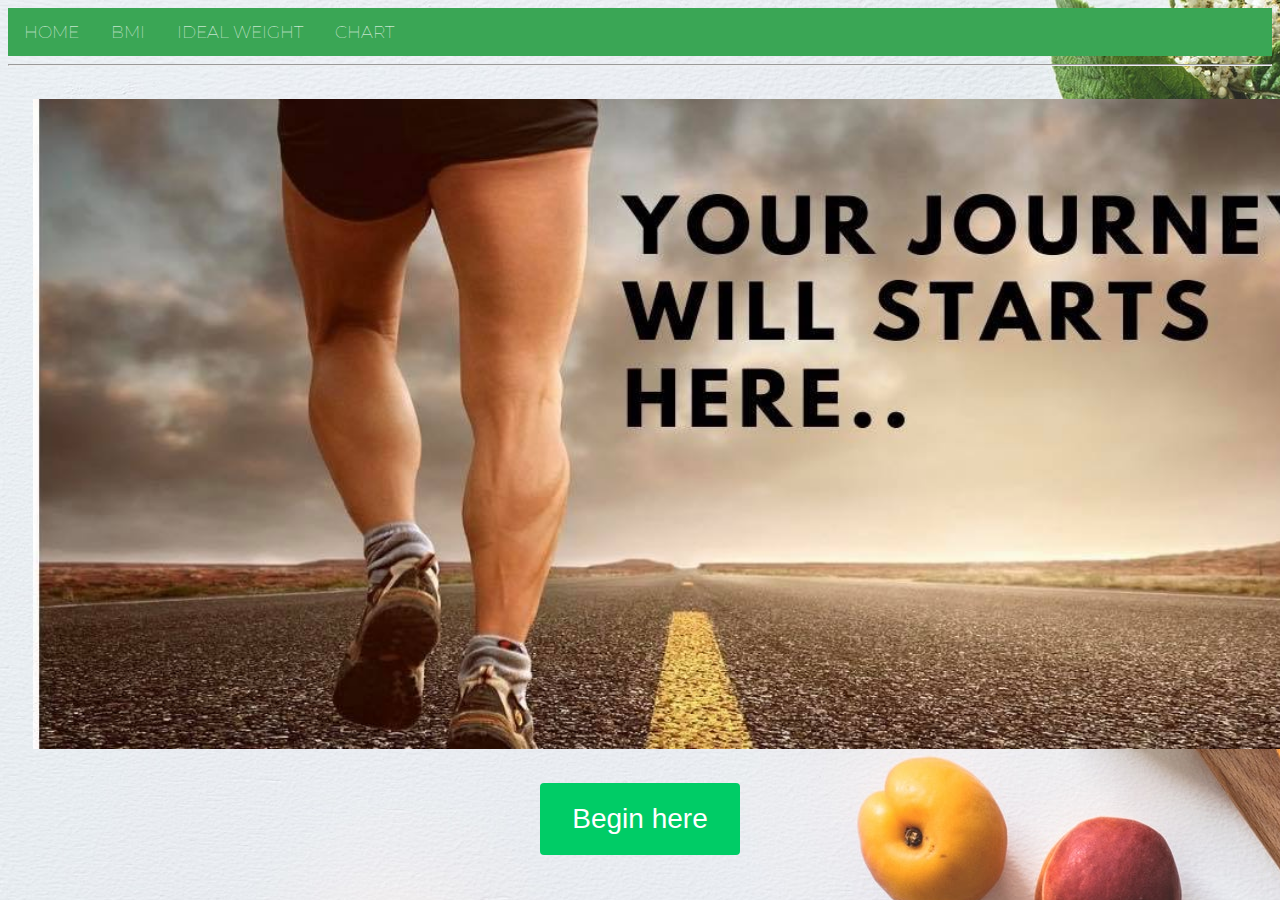
<file: index.html>
<!DOCTYPE html>
<html lang="en">

<head>
    <meta charset="utf-8">
    <script src="https://code.jquery.com/jquery-3.3.1.min.js" integrity="sha256-FgpCb/KJQlLNfOu91ta32o/NMZxltwRo8QtmkMRdAu8=" crossorigin="anonymous"></script>
    <title>Community calculator</title>
    <meta name="viewport" content="width=device-width">
    <link href="style/styles.css" rel="stylesheet" type="text/css" />
    <link rel="stylesheet" href="https://cdnjs.cloudflare.com/ajax/libs/font-awesome/4.7.0/css/font-awesome.min.css">
</head>

<body background="images/bg1.jpg">
    <header>
        <div class="topnav">
            <a href="index.html">Home</a>
            <a href="pages/calculator.html"> BMI</a>
            <a href="pages/calculator3.html"> Ideal weight</a>
            <a href="pages/chart.html"> Chart </a>
        </div>
        <div align="center"></div>

    </header>

    <section>
        <hr>
        <div align="center">

            <img src="images/journey5.jpeg" class="run" alt="pic of weight loss">

            <a href="pages/calculator.html"><button class="here"><span>Begin here</span></button></a>
        </div>
    </section>

    <footer>

    </footer>
    <script src="js/jquery-3.3.1.min.js"> </script>
    <script src="js/main.js"></script>
</body>

</html>
</file>
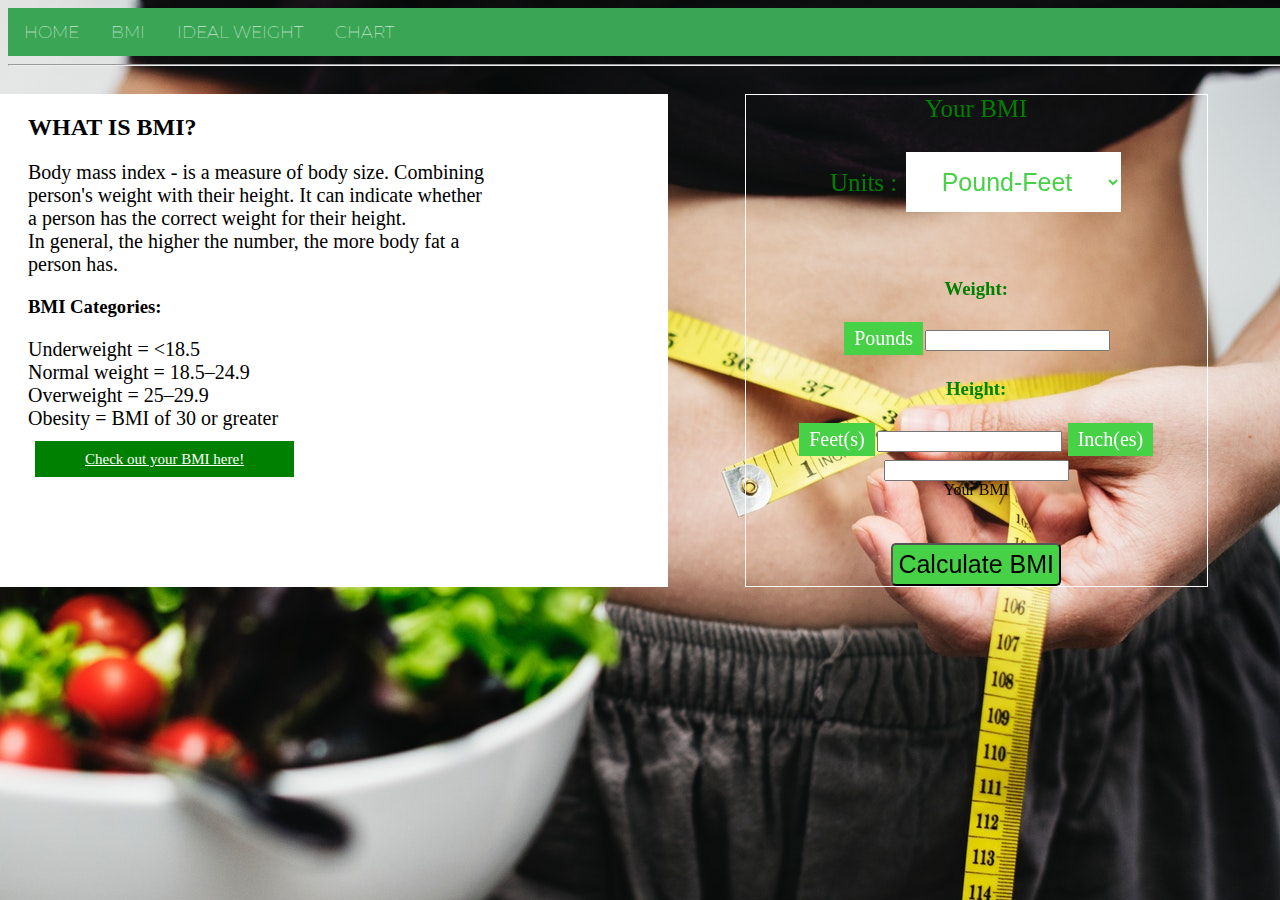
<file: calculator.html>
<!DOCTYPE html>
<html lang="en">

<head>
    <meta charset="utf-8">
    <meta name="viewport" content="width=device-width">
    <title>BMI calculator</title>
    <link href="styles.css" rel="stylesheet" type="text/css" />
    <link href="https://fonts.googleapis.com/css?family=ZCOOL+XiaoWei" rel="stylesheet">

</head>

<body background="images/fit.jpg" class="fitness">
    <header>
        <div class="topnav d">
            <a href="index.html">Home</a>
            <a href="calculator.html"> BMI</a>
            <a href="calculator3.html"> Ideal weight</a>
            <a href="chart.html"> Chart </a>
        </div>
    </header>

    <section>
        <hr>
        <div id="container1">
            <div id="col1">
                <h2>WHAT IS BMI?</h2>
                <p class="bmi1">Body mass index - is a measure of body size. Combining person's weight with their height. It can indicate whether a person has the correct weight for their height.
                    <br>In general, the higher the number, the more body fat a person has.
                </p>
                <h3> BMI Categories: </h3>
                <p class="bmi2">Underweight = &lt;18.5 <br>
                    Normal weight = 18.5–24.9 <br>
                    Overweight = 25–29.9 <br>
                    Obesity = BMI of 30 or greater </p>

                <p> <a class="bmi3" href="chart.html"> Check out your BMI here! </a> </p>
            </div>
            <div id="col2">
                <label class="label1">Your BMI</label> <br>
                <p class="label1">Units : <select id="unit">
                        <option>Pound-Feet</option>
                        <option>Kg-Meters</option>
                    </select> </p><br>
                <h3 class="green"> Weight: </h3>
                <label class="peso">Pounds</label><input id="weight" type="text"><br>
                <h3 class="green"> Height: </h3>
                <label class="peso">Feet(s)</label><input id="height" type="text">
                <label class="peso">Inch(es)</label><input id="height2" type="text"><br>
                <label>Your BMI</label>
                <p id="result"></p><br>
                <button id="bmi">Calculate BMI</button>
            </div>
        </div>
    </section>
    <script src="js/jquery-3.3.1.min.js"> </script>
    <script src="js/main.js"></script>
</body>

</html>
</file>
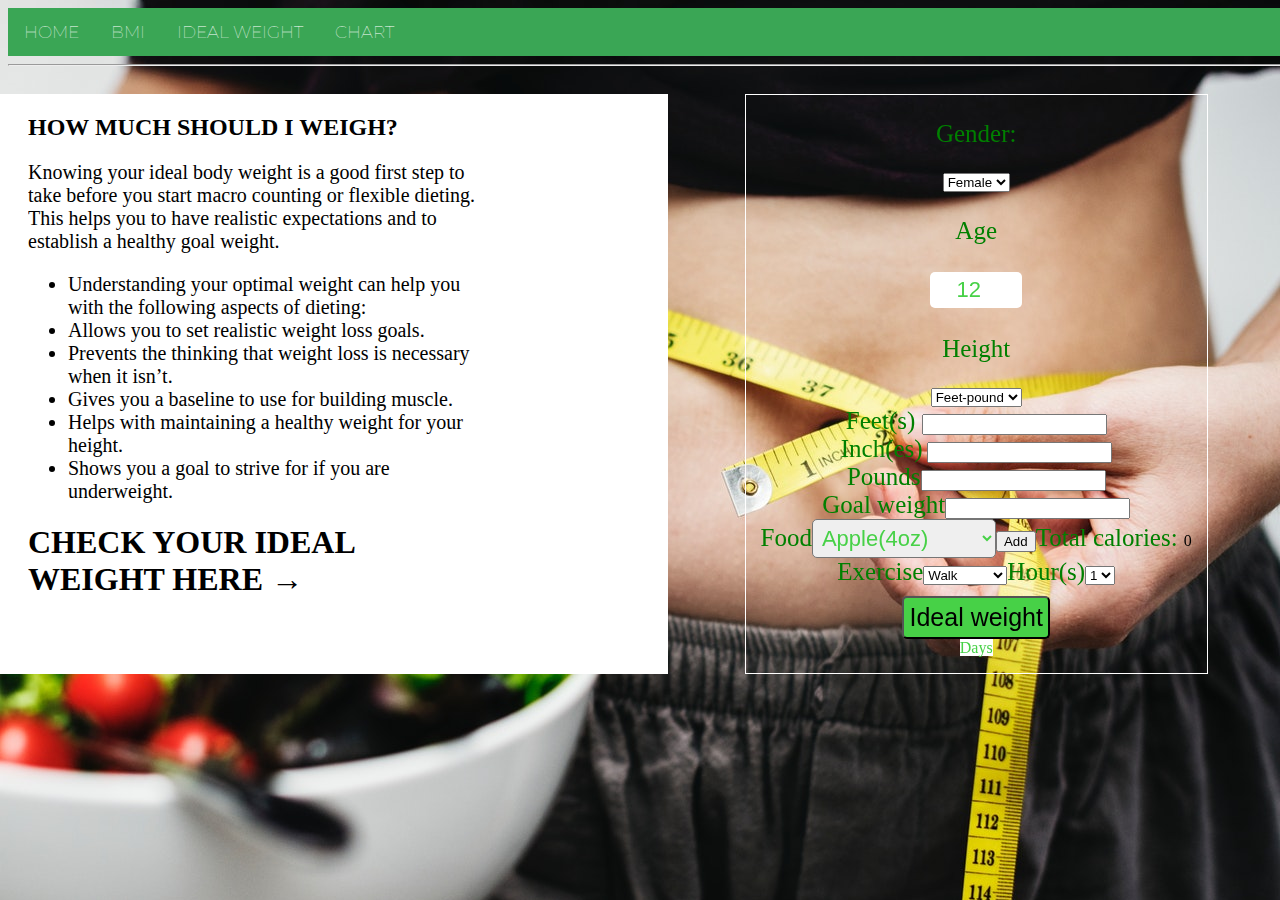
<file: calculator3.html>
<!DOCTYPE html>
<html lang="en">

<head>
    <meta charset="utf-8">
    <meta name="viewport" content="width=device-width">
    <title>You ideal weight</title>
    <link href="styles.css" rel="stylesheet" type="text/css" />
    <link href="https://fonts.googleapis.com/css?family=ZCOOL+XiaoWei" rel="stylesheet">
</head>

<body background="images/fit.jpg" class="fitness">
    <header>
        <div class="topnav d">
            <a href="index.html">Home</a>
            <a href="calculator.html"> BMI</a>
            <a href="calculator3.html"> Ideal weight</a>
            <a href="chart.html"> Chart </a>
        </div>
    </header>

    <section>
        <hr>
        <div id="container1">
            <div id="col1">
                <h2>HOW MUCH SHOULD I WEIGH?</h2>
                <p class="bmi1">
                    Knowing your ideal body weight is a good first step to take before you start macro counting or flexible dieting. This helps you to have realistic expectations and to establish a healthy goal weight.

                    <ul id="list">
                        <li>Understanding your optimal weight can help you with the following aspects of dieting:</li>
                        <li>Allows you to set realistic weight loss goals. </li>
                        <li>Prevents the thinking that weight loss is necessary when it isn’t. </li>
                        <li>Gives you a baseline to use for building muscle. </li>
                        <li>Helps with maintaining a healthy weight for your height. </li>
                        <li>Shows you a goal to strive for if you are underweight. </li>
                    </ul>
                    <p></p>

                    <h1> CHECK YOUR IDEAL WEIGHT HERE &#8594; </h1>
            </div>

            <div id="col2">
                <p class="label1">Gender: </p><select id="gender">
                    <option>Female</option>
                    <option>Male</option>
                </select><br>
                <p class="label1"> Age </p><input id="age" type="number" min="12" max="100" value="12"><br />
                <p class="label1"> Height</p> <select id="metric">
                    <option>Feet-pound</option>
                    <option>Meter-KG</option>
                </select><br />
                <label id="valHeight" class="label1">Feet(s) </label> <input id="inHeight" type="text"> <br><label id="valHeight2" class="label1">Inch(es)</label> <input id="secondHeight" type="text"><br />
                <label id="valWeight" class="label1">Pounds</label><input id="inWeight" type="text"><br>
                <label class="label1">Goal weight</label><input id="dWeight" type="text"><br>
                <label class="label1">Food</label><select id="food"></select><button id="add">Add</button><label class="label1">Total calories: </label><label id="totalCal">0</label><br>
                <label class="label1">Exercise</label><select id="exercise"></select><label class="label1">Hour(s)</label><select id="number"></select><br>
                <button id="submit2">Ideal weight</button><br />
                <label id="resulta">Days</label>
                <p id="goalDays"></p>
            </div>
        </div>
    </section>
    <script src="js/jquery-3.3.1.min.js"> </script>
    <script src="js/main.js"></script>
</body>

</html>
</file>
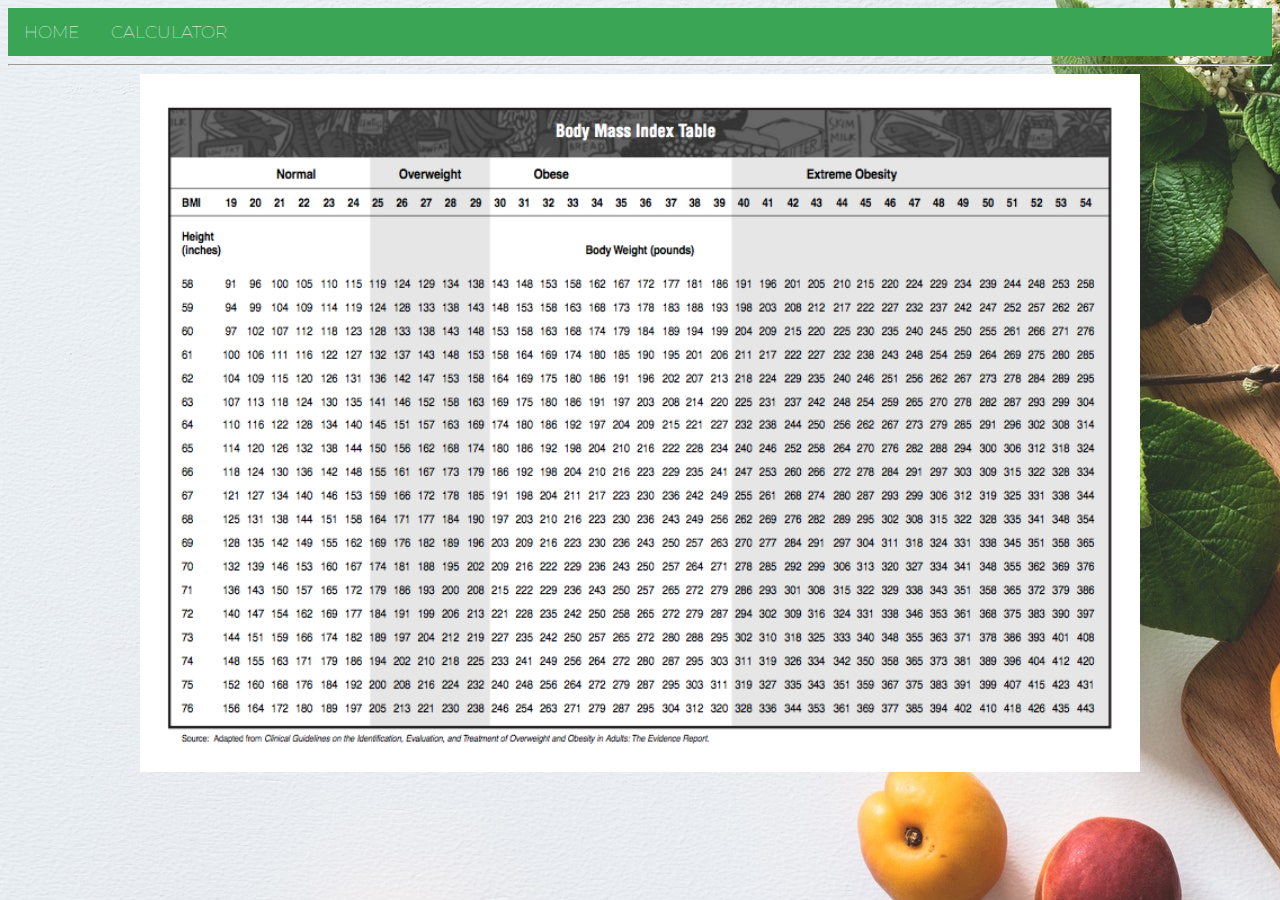
<file: chart.html>
<!DOCTYPE html>
<html lang="en">

<head>
    <meta charset="utf-8">
    <script src="https://code.jquery.com/jquery-3.3.1.min.js" integrity="sha256-FgpCb/KJQlLNfOu91ta32o/NMZxltwRo8QtmkMRdAu8=" crossorigin="anonymous"></script>
    <title>Community calculator</title>
    <meta name="viewport" content="width=device-width">
    <link href="styles.css" rel="stylesheet" type="text/css" />
    <link rel="stylesheet" href="https://cdnjs.cloudflare.com/ajax/libs/font-awesome/4.7.0/css/font-awesome.min.css">
</head>

<body background="images/bg1.jpg">
    <header>
        <div class="topnav">
            <a href="index.html">Home</a>
            <a href="calculator.html"> Calculator</a>
        </div>
    </header>
    <section>
        <hr>
        <div align="center">
            <img src="images/bmi.png" width="1000px" alt="bmi chart example">
        </div>
    </section>

    <footer>

    </footer>
    <script src="js/jquery-3.3.1.min.js"> </script>
    <script src="js/main.js"></script>
</body>

</html>
</file>
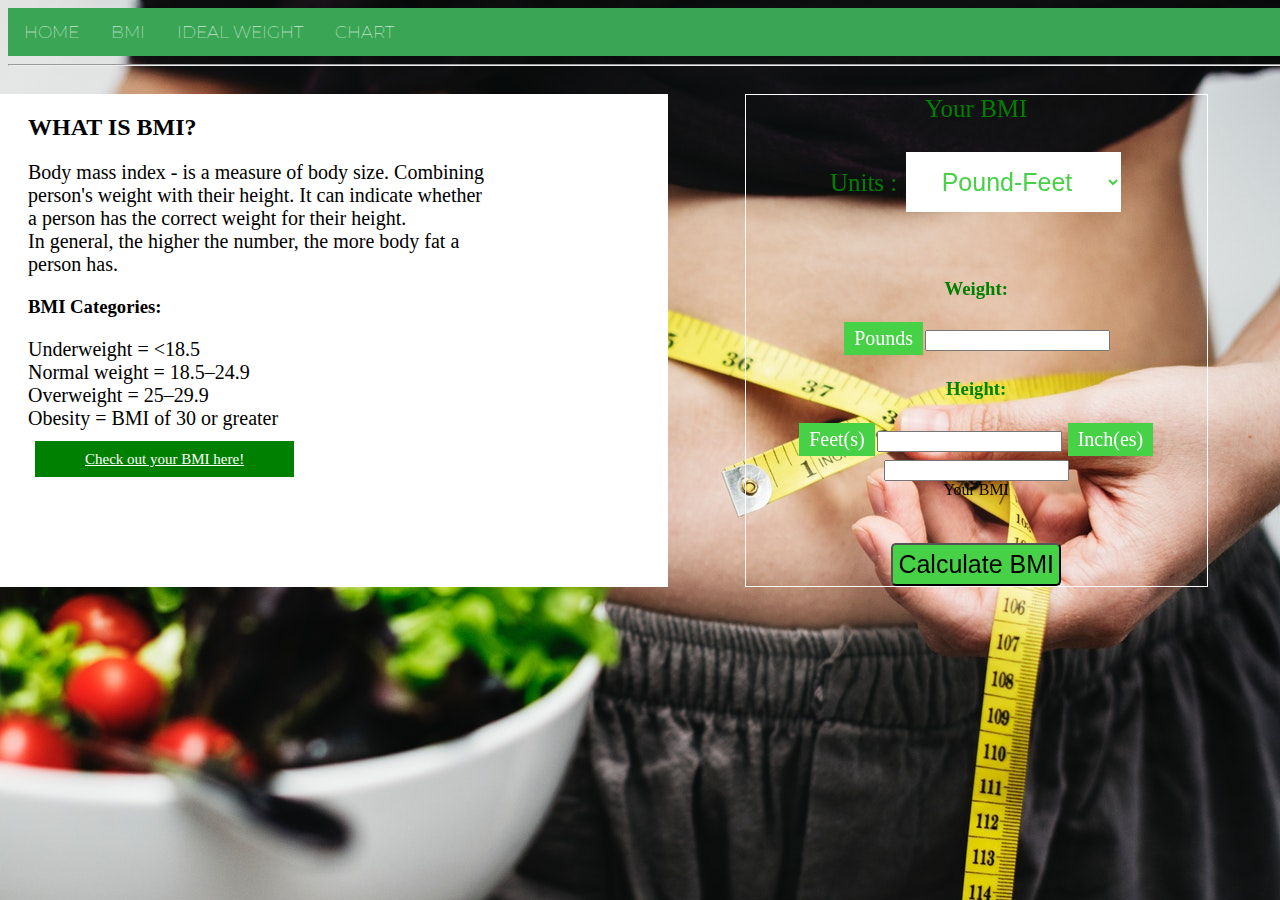
<file: pages/calculator.html>
<!DOCTYPE html>
<html lang="en">

<head>
    <meta charset="utf-8">
    <meta name="viewport" content="width=device-width">
    <title>BMI calculator</title>
    <link href="../style/styles.css" rel="stylesheet" type="text/css" />
    <link href="https://fonts.googleapis.com/css?family=ZCOOL+XiaoWei" rel="stylesheet">

</head>

<body background="../images/fit.jpg" class="fitness">
    <header>
        <div class="topnav d">
            <a href="../index.html">Home</a>
            <a href="../pages/calculator.html"> BMI</a>
            <a href="../pages/calculator3.html"> Ideal weight</a>
            <a href="../pages/chart.html"> Chart </a>
        </div>
    </header>

    <section>
        <hr>
        <div id="container1">
            <div id="col1">
                <h2>WHAT IS BMI?</h2>
                <p class="bmi1">Body mass index - is a measure of body size. Combining person's weight with their height. It can indicate whether a person has the correct weight for their height.
                    <br>In general, the higher the number, the more body fat a person has.
                </p>
                <h3> BMI Categories: </h3>
                <p class="bmi2">Underweight = &lt;18.5 <br>
                    Normal weight = 18.5–24.9 <br>
                    Overweight = 25–29.9 <br>
                    Obesity = BMI of 30 or greater </p>

                <p> <a class="bmi3" href="../pages/chart.html"> Check out your BMI here! </a> </p>
            </div>
            <div id="col2">
                <label class="label1">Your BMI</label> <br>
                <p class="label1">Units : <select id="unit">
                        <option>Pound-Feet</option>
                        <option>Kg-Meters</option>
                    </select> </p><br>
                <h3 class="green"> Weight: </h3>
                <label id="peso1" class="peso">Pounds</label><input id="weight" type="text"><br>
                <h3 class="green"> Height: </h3>
                <label id="altura" class="peso">Feet(s)</label><input id="height" type="text">
                <label id="altura2" class="peso">Inch(es)</label><input id="height2" type="text"><br>
                <label>Your BMI</label>
                <p id="result"></p><br>
                <button id="bmi">Calculate BMI</button>
            </div>
        </div>
    </section>
    <script src="../js/jquery-3.3.1.min.js"> </script>
    <script src="../js/main.js"></script>
</body>

</html>
</file>
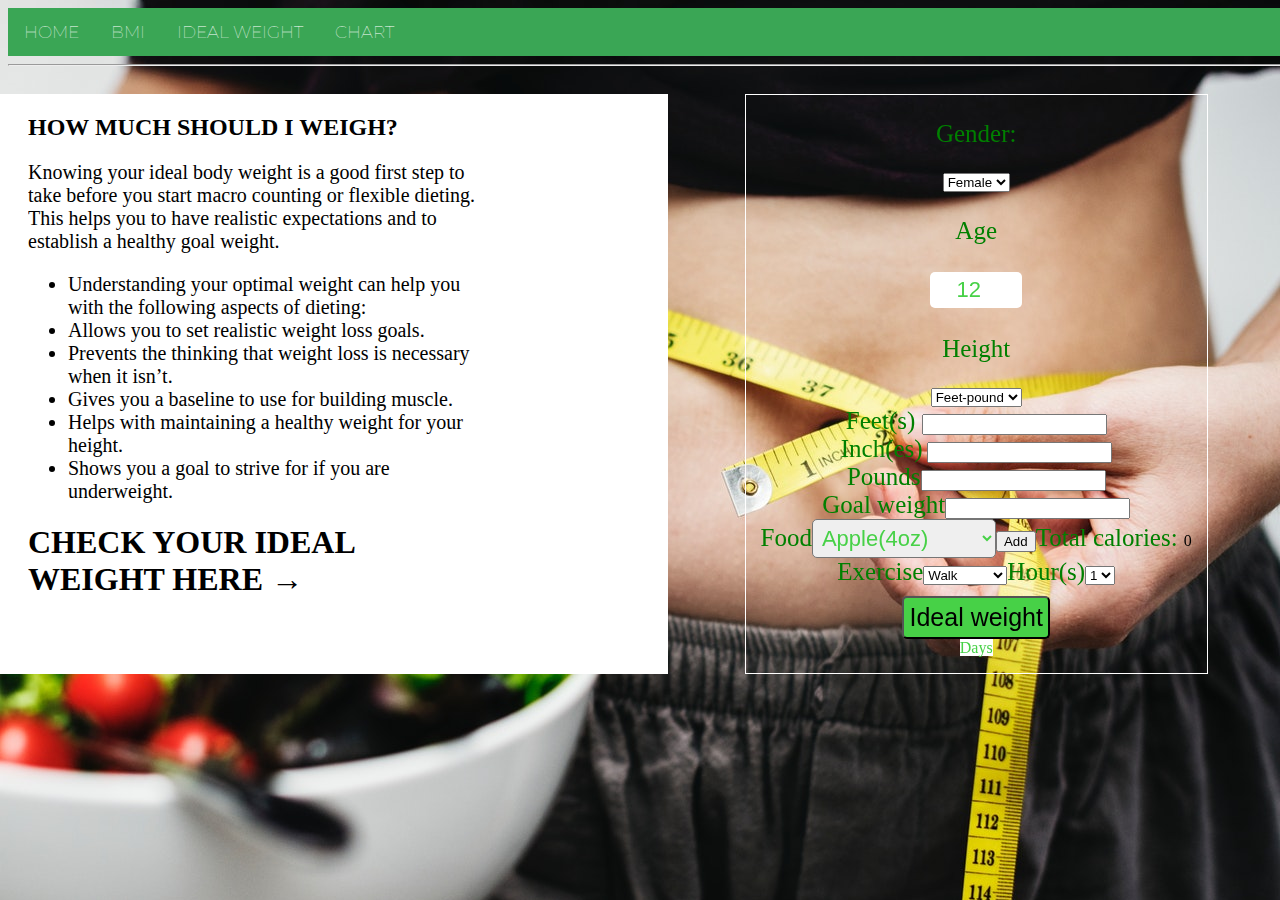
<file: pages/calculator3.html>
<!DOCTYPE html>
<html lang="en">

<head>
    <meta charset="utf-8">
    <meta name="viewport" content="width=device-width">
    <title>You ideal weight</title>
    <link href="../style/styles.css" rel="stylesheet" type="text/css" />
    <link href="https://fonts.googleapis.com/css?family=ZCOOL+XiaoWei" rel="stylesheet">
</head>

<body background="../images/fit.jpg" class="fitness">
    <header>
        <div class="topnav d">
            <a href="../index.html">Home</a>
            <a href="../pages/calculator.html"> BMI</a>
            <a href="../pages/calculator3.html"> Ideal weight</a>
            <a href="../pages/chart.html"> Chart </a>
        </div>
    </header>

    <section>
        <hr>
        <div id="container1">
            <div id="col1">
                <h2>HOW MUCH SHOULD I WEIGH?</h2>
                <p class="bmi1">
                    Knowing your ideal body weight is a good first step to take before you start macro counting or flexible dieting. This helps you to have realistic expectations and to establish a healthy goal weight.

                    <ul id="list">
                        <li>Understanding your optimal weight can help you with the following aspects of dieting:</li>
                        <li>Allows you to set realistic weight loss goals. </li>
                        <li>Prevents the thinking that weight loss is necessary when it isn’t. </li>
                        <li>Gives you a baseline to use for building muscle. </li>
                        <li>Helps with maintaining a healthy weight for your height. </li>
                        <li>Shows you a goal to strive for if you are underweight. </li>
                    </ul>
                    <p></p>

                    <h1> CHECK YOUR IDEAL WEIGHT HERE &#8594; </h1>
            </div>

            <div id="col2">
                <p class="label1">Gender: </p><select id="gender">
                    <option>Female</option>
                    <option>Male</option>
                </select><br>
                <p class="label1"> Age </p><input id="age" type="number" min="12" max="100" value="12"><br />
                <p class="label1"> Height</p> <select id="metric">
                    <option>Feet-pound</option>
                    <option>Meter-KG</option>
                </select><br />
                <label id="valHeight" class="label1">Feet(s) </label> <input id="inHeight" type="text"> <br><label id="valHeight2" class="label1">Inch(es)</label> <input id="secondHeight" type="text"><br />
                <label id="valWeight" class="label1">Pounds</label><input id="inWeight" type="text"><br>
                <label class="label1">Goal weight</label><input id="dWeight" type="text"><br>
                <label class="label1">Food</label><select id="food"></select><button id="add">Add</button><label class="label1">Total calories: </label><label id="totalCal">0</label><br>
                <label class="label1">Exercise</label><select id="exercise"></select><label class="label1">Hour(s)</label><select id="number"></select><br>
                <button id="submit2">Ideal weight</button><br />
                <label id="resulta">Days</label>
                <p id="goalDays"></p>
            </div>
        </div>
    </section>
    <script src="../js/jquery-3.3.1.min.js"> </script>
    <script src="../js/main.js"></script>
</body>

</html>
</file>
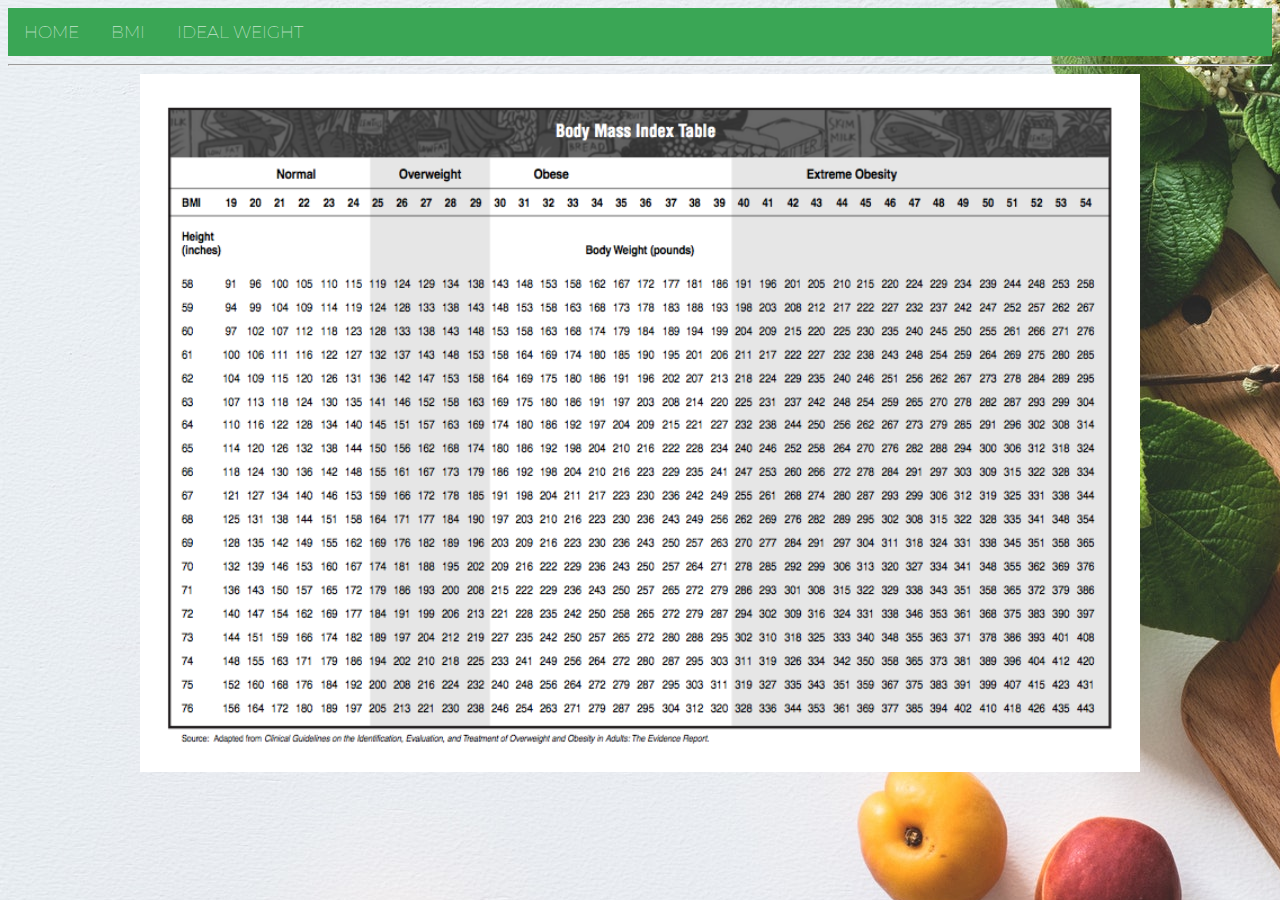
<file: pages/chart.html>
<!DOCTYPE html>
<html lang="en">

<head>
    <meta charset="utf-8">
    <script src="https://code.jquery.com/jquery-3.3.1.min.js" integrity="sha256-FgpCb/KJQlLNfOu91ta32o/NMZxltwRo8QtmkMRdAu8=" crossorigin="anonymous"></script>
    <title>Community calculator</title>
    <meta name="viewport" content="width=device-width">
    <link href="../style/styles.css" rel="stylesheet" type="text/css" />
    <link rel="stylesheet" href="https://cdnjs.cloudflare.com/ajax/libs/font-awesome/4.7.0/css/font-awesome.min.css">
</head>

<body background="../images/bg1.jpg">
    <header>
        <div class="topnav">
            <a href="../index.html">Home</a>
            <a href="../pages/calculator.html"> BMI</a>
            <a href="../pages/calculator3.html"> Ideal weight</a>
        </div>
    </header>
    <section>
        <hr>
        <div align="center">
            <img src="../images/bmi.png" width="1000px" alt="bmi chart example">
        </div>
    </section>

    <footer>

    </footer>
    <script src="../js/jquery-3.3.1.min.js"> </script>
    <script src="../js/main.js"></script>
</body>

</html>
</file>
<file: style/styles.css>
@import url('https://fonts.googleapis.com/css?family=Montserrat');

.topnav {
    background-color: #3AA655;
    overflow: hidden;
    text-align: right;
}


.topnav a {
    font-weight: 100;
    font-family: 'Montserrat', sans-serif;
    text-transform: uppercase;
    float: left;
    color: white;
    text-align: center;
    padding: 14px 16px;
    text-decoration: none;
    font-size: 17px;
}

.topnav a:hover {
    background-color: #ddd;
}

/* for color link */
a:hover {
    color: #F8F8F8;
}

.fitness {
    position: fixed;
    top: 50%;
    left: 50%;
    min-width: 100%;
    min-height: 100%;
    width: auto;
    height: auto;
    z-index: -100;
    -ms-transform: translateX(-50%) translateY(-50%);
    -moz-transform: translateX(-50%) translateY(-50%);
    -webkit-transform: translateX(-50%) translateY(-50%);
    transform: translateX(-50%) translateY(-50%);
    background-size: cover;
}



.here {
    border-radius: 4px;
    background-color: #00cc66;
    border: none;
    color: white;
    text-align: center;
    font-size: 28px;
    padding: 20px;
    width: 200px;
    transition: all 0.5s;
    cursor: pointer;
    margin: 5px;
}

.here span {
    cursor: pointer;
    display: inline-block;
    position: relative;
    transition: 0.5s;
}

.here span:after {
    content: '\00bb';
    position: absolute;
    opacity: 0;
    top: 0;
    right: -20px;
    transition: 0.5s;
}

.here:hover span {
    padding-right: 25px;
}

.here:hover span:after {
    opacity: 1;
    right: 0;
}

#unit {
    background-color: white;
    border: none;
    color: #47d147;
    padding: 15px 32px;
    text-align: center;
    text-decoration: none;
    display: inline-block;
    font-size: 25px;
    margin: 4px 2px;
    cursor: pointer;
    column-count: 2;
}

.peso {
    background-color: #47d147;
    color: white;
    padding: 5px 10px;
    text-align: center;
    text-decoration: none;
    display: inline-block;
    font-size: 20px;
    margin: 4px 2px;
    cursor: pointer;
}

.run {
    padding: 25px;
    width: 1300px;
    height: 650px;
}

main {
    position: relative;
    display: flex;
}

#container2 {
    float: left;
    width: 100%;
    position: relative;
    right: 30%;
}


#container1 {
    float: left;
    width: 100%;
    background: white;
    position: relative;
    right: 50%;
    margin: 20px;
}

#col1 {
    float: left;
    width: 36%;
    position: relative;
    left: 50%;
    overflow: hidden;
}

#col2 {
    text-align: center;
    border: 1px solid white;
    float: left;
    width: 36%;
    position: relative;
    left: 70%;
    overflow: hidden;
}


.bmi1 {
    font-size: 20px;
}

.bmi2 {
    font-size: 20px;
}

.bmi3 {
    background-color: green;
    border: 2px solid white;
    padding: 10px 50px;
    margin: 5px;
    color: white;
    font-size: 15px;
    animation-name: rainbow;
    animation-duration: 6s;
    animation-iteration-count: infinite;
}

@keyframes rainbow {
    0% {
        background-color: white;
        top: 0px;
        left: 0px;
    }

    50% {
        background-color: #008c73;
        top: 50px;
        left: 50px;
        opacity: 0.2;
    }

    100% {
        background-color: green;
        top: 0px;
        left: -25px;
    }
}

.label1 {
    color: green;
    font-size: 25px;
}



.green {
    color: green;
}

.box1 {
    background-color: white;
    font-size: 20px;
    box-sizing: border-box;
    width: 550px;
    height: auto;
    padding: 25px;
    border: 1px solid red;
}

#age {
    background-color: white;
    border: none;
    color: #47d147;
    padding: 5px;
    text-align: center;
    text-decoration: none;
    display: inline-block;
    font-size: 22px;
    margin: 2px;
    cursor: pointer;
    column-count: 2;
    border-radius: 5px;
}


#age1 {
    background-color: #47d147;
    color: white;
    border: 0px solid #47d147;
    border-radius: 5px;
    padding: 5px;
    font-size: 22px;
    margin: 2px;
    cursor: pointer;
}

#food {
    font-size: 22px;
    border-radius: 5px;
    padding: 5px;
    cursor: pointer;
    color: #47d147;
}

#food2 {
    background-color: #4dff4d;
    font-size: 22px;
}

#submit2 {
    margin-top: 10px;
    padding: 5px;
    background-color: #47d147;
    font-size: 25px;
    border-radius: 0px solid #47d147;
    border-radius: 5px;
    text-align: center;
    color: black;
}

#resulta {
    background-color: white;
    color: #47d147;
    width: 75px;
}

#bmi {
    margin-top: 10px;
    padding: 5px;
    background-color: #47d147;
    font-size: 25px;
    border-radius: 0px solid #47d147;
    border-radius: 5px;
    text-align: center;
}

#list {
    font-size: 20px;
}
</file>
<file: styles.css>
@import url('https://fonts.googleapis.com/css?family=Montserrat');

.topnav {
    background-color: #3AA655;
    overflow: hidden;
    text-align: right;
}


.topnav a {
    font-weight: 100;
    font-family: 'Montserrat', sans-serif;
    text-transform: uppercase;
    float: left;
    color: white;
    text-align: center;
    padding: 14px 16px;
    text-decoration: none;
    font-size: 17px;
}

.topnav a:hover {
    background-color: #ddd;
}

/* for color link */
a:hover {
    color: #F8F8F8;
}

.fitness {
    position: fixed;
    top: 50%;
    left: 50%;
    min-width: 100%;
    min-height: 100%;
    width: auto;
    height: auto;
    z-index: -100;
    -ms-transform: translateX(-50%) translateY(-50%);
    -moz-transform: translateX(-50%) translateY(-50%);
    -webkit-transform: translateX(-50%) translateY(-50%);
    transform: translateX(-50%) translateY(-50%);
    background-size: cover;
}



.here {
    border-radius: 4px;
    background-color: #00cc66;
    border: none;
    color: white;
    text-align: center;
    font-size: 28px;
    padding: 20px;
    width: 200px;
    transition: all 0.5s;
    cursor: pointer;
    margin: 5px;
}

.here span {
    cursor: pointer;
    display: inline-block;
    position: relative;
    transition: 0.5s;
}

.here span:after {
    content: '\00bb';
    position: absolute;
    opacity: 0;
    top: 0;
    right: -20px;
    transition: 0.5s;
}

.here:hover span {
    padding-right: 25px;
}

.here:hover span:after {
    opacity: 1;
    right: 0;
}

#unit {
    background-color: white;
    border: none;
    color: #47d147;
    padding: 15px 32px;
    text-align: center;
    text-decoration: none;
    display: inline-block;
    font-size: 25px;
    margin: 4px 2px;
    cursor: pointer;
    column-count: 2;
}

.peso {
    background-color: #47d147;
    color: white;
    padding: 5px 10px;
    text-align: center;
    text-decoration: none;
    display: inline-block;
    font-size: 20px;
    margin: 4px 2px;
    cursor: pointer;
}

.run {
    padding: 25px;
    width: 1300px;
    height: 650px;
}

main {
    position: relative;
    display: flex;
}

#container2 {
    float: left;
    width: 100%;
    position: relative;
    right: 30%;
}


#container1 {
    float: left;
    width: 100%;
    background: white;
    position: relative;
    right: 50%;
    margin: 20px;
}

#col1 {
    float: left;
    width: 36%;
    position: relative;
    left: 50%;
    overflow: hidden;
}

#col2 {
    text-align: center;
    border: 1px solid white;
    float: left;
    width: 36%;
    position: relative;
    left: 70%;
    overflow: hidden;
}


.bmi1 {
    font-size: 20px;
}

.bmi2 {
    font-size: 20px;
}

.bmi3 {
    background-color: green;
    border: 2px solid white;
    padding: 10px 50px;
    margin: 5px;
    color: white;
    font-size: 15px;
    animation-name: rainbow;
    animation-duration: 6s;
    animation-iteration-count: infinite;
}

@keyframes rainbow {
    0% {
        background-color: white;
        top: 0px;
        left: 0px;
    }

    50% {
        background-color: #008c73;
        top: 50px;
        left: 50px;
        opacity: 0.2;
    }

    100% {
        background-color: green;
        top: 0px;
        left: -25px;
    }
}

.label1 {
    color: green;
    font-size: 25px;
}



.green {
    color: green;
}

.box1 {
    background-color: white;
    font-size: 20px;
    box-sizing: border-box;
    width: 550px;
    height: auto;
    padding: 25px;
    border: 1px solid red;
}

#age {
    background-color: white;
    border: none;
    color: #47d147;
    padding: 5px;
    text-align: center;
    text-decoration: none;
    display: inline-block;
    font-size: 22px;
    margin: 2px;
    cursor: pointer;
    column-count: 2;
    border-radius: 5px;
}


#age1 {
    background-color: #47d147;
    color: white;
    border: 0px solid #47d147;
    border-radius: 5px;
    padding: 5px;
    font-size: 22px;
    margin: 2px;
    cursor: pointer;
}

#food {
    font-size: 22px;
    border-radius: 5px;
    padding: 5px;
    cursor: pointer;
    color: #47d147;
}

#food2 {
    background-color: #4dff4d;
    font-size: 22px;
}

#submit2 {
    margin-top: 10px;
    padding: 5px;
    background-color: #47d147;
    font-size: 25px;
    border-radius: 0px solid #47d147;
    border-radius: 5px;
    text-align: center;
    color: black;
}

#resulta {
    background-color: white;
    color: #47d147;
    width: 75px;
}

#bmi {
    margin-top: 10px;
    padding: 5px;
    background-color: #47d147;
    font-size: 25px;
    border-radius: 0px solid #47d147;
    border-radius: 5px;
    text-align: center;
}

#list {
    font-size: 20px;
}
</file>
